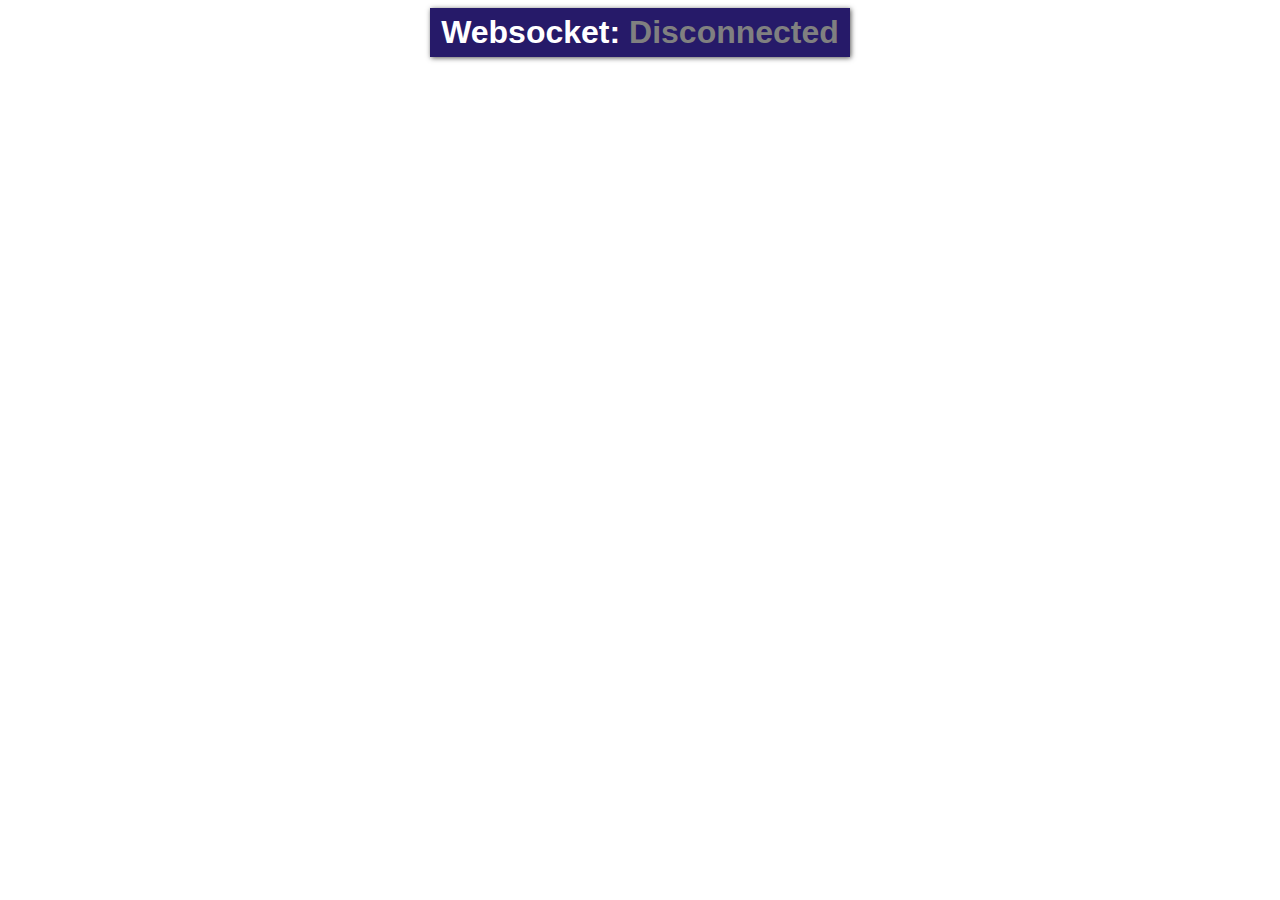
<file: data/index.html>
<!DOCTYPE html>
<html>

<head>
    <title>Turn PC on/off</title>
    <link href='main.css' rel='stylesheet' type='text/css'>
    <link rel="icon" type="image/png" sizes="144x144" href="/favicon-144x144.png">
    <link rel="icon" type="image/png" sizes="48x48" href="/favicon.ico">
    <link rel="manifest" href="/manifest.json">
    <meta name="theme-color" content="#00878f">
    <meta content='width=device-width, initial-scale=1.0, maximum-scale=1.0, user-scalable=0' name='viewport'>
    <script src="WebSocket.js" type="text/javascript"></script>
</head>

<body>
    <center>
        <header>
            <h1 id='connectionStatus'>Status: <b style='color: gray'>Connecting...</b></h1> <!-- ver 2 -->

        </header>

        <div id="settings">
            <table>
                <tr>
                    <td>
                        <header id="modeHeader">
                            <h1><button id='DEL' class="button">DEL</button></h1>
                            <h1><button id='CTRL' class="button">CTRL</button></h1>
                            <h1><input type="text"></input></h1>
                        </header>
                    </td>
                </tr>
            </table>
        </div>
    </center>
</body>
<script>

    // power button press
    document.getElementById('power').addEventListener("click", powerButtonHandler);

</script>

</html>
</file>
<file: data/main.css>
center {
    width: 420px;
    max-width: 100%;
    margin: 0px auto;
    font-family: 'Roboto', sans-serif;
    color: #444;
}

header {
    background-color: #261a69;
    color: white;
    padding: 6px;
    font-family: 'Roboto', sans-serif;
    box-shadow: 1px 1px 5px #555555;
    position: relative;
}

h1 {
    margin: 0px;
    font-family: 'Roboto', sans-serif;
    font-size: 32;
}

center>div {
    padding: 24px 10px 10px 10px;
    box-shadow: 1px 1px 5px #555555;
}

table {
    margin: 0px 24px 0px 12px;
}

td {
    color: #555;
    width: 100%;
}

tr {
    width: 100%;
}

.button {
    text-decoration: none;
    border: none;
    color: white;
    background-color: #00878F;
    padding: 6px 24px;
    font-size: 16px;
    cursor: pointer;
    box-shadow: 1px 1px 6px #555;
    outline: none;
    margin: 12px auto 0px auto;
    display: inline-block;
}

.button:hover {
    box-shadow: 1px 1px 3px #444;
}

input[type=range] {
    -webkit-appearance: none;
    outline: none;
    width: 100%;
    margin: 6px;
}

input[type=range]::-webkit-slider-thumb {
    -webkit-appearance: none;
    border: 0px;
    height: 15px;
    width: 15px;
    margin-top: -6px;
    border-radius: 7.5px;
}

input.disabled[type=range]::-webkit-slider-thumb {
    background: #999;
}

input.enabled[type=range]::-webkit-slider-thumb {
    background: #00878F;
    cursor: pointer;
    box-shadow: 1px 1px 2px #777, 0px 0px 1px #777;
}

input[type=range]::-webkit-slider-runnable-track {
    width: inherit;
    height: 4px;
    background: #ccc;
    border-radius: 1px;
}

input.enabled[type=range]::-webkit-slider-runnable-track {
    cursor: pointer;
}


.operatingModeSettings {
    display: none; 
}

#settings{
    display: none;
}


#modeHeader{
    padding-left: 50px;
    padding-right: 50px;
}

#mode {
    width:100%;
}

select {
    padding: 7px;
}
</file>
